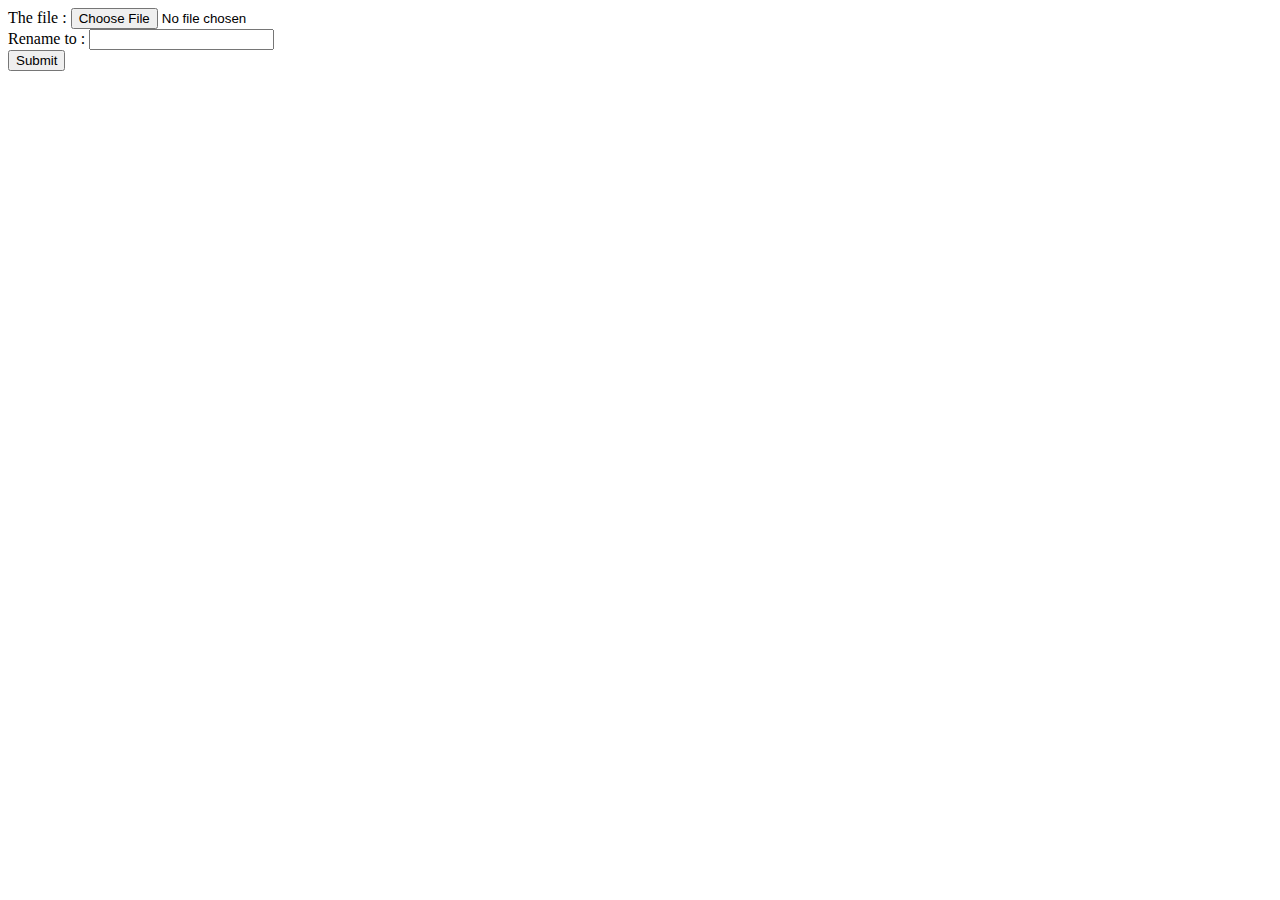
<file: view.html>
<!DOCTYPE html>
<html>

<head>
    <title>Input Message</title>
</head>

<body>
    <form method="post" action="/process" enctype="multipart/form-data">
        <label>The file :</label>
        <input type="file" name="file" required /><br />

        <label>Rename to :</label>
        <input type="text" name="alias" /><br />

        <button type="submmit">Submit</button>
    </form>
</body>

</html>
</file>
